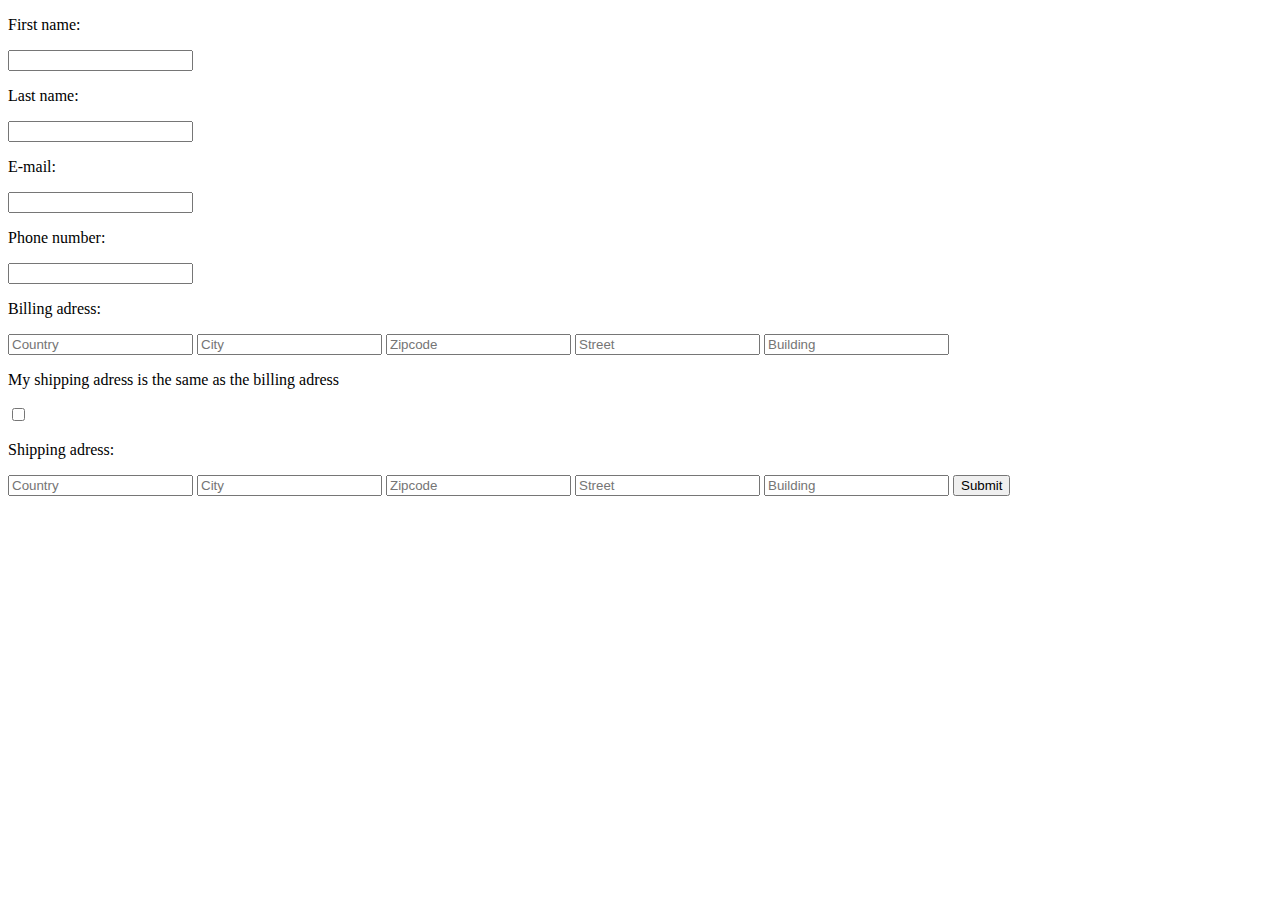
<file: src/main/webapp/templates/product/checkout.html>
<!DOCTYPE html>
<html xmlns="http://www.w3.org/1999/xhtml"
      xmlns:th="http://www.thymeleaf.org"
      th:include="layout.html :: page">
<head>
    <title>Your...</title>
</head>
<body>
<div th:fragment="content">
    <form>
        <p>First name:</p>
        <input type="text" name="firstname" required>
        <p>Last name:</p>
        <input type="text" name="lastname" required>
        <p>E-mail:</p>
        <input type="email" name="email" required>
        <p>Phone number:</p>
        <input type="text" name="phonenumber" required>
        <p>Billing adress:</p>
        <input type="text" name="country" placeholder="Country" required>
        <input type="text" name="city" placeholder="City" required>
        <input type="text" name="zipcode" placeholder="Zipcode" required>
        <input type="text" name="street" placeholder="Street" required>
        <input type="text" name="building" placeholder="Building" required>
        <p>My shipping adress is the same as the billing adress</p>
        <input type="checkbox" name="sameadresses">
        <p>Shipping adress:</p>
        <input type="text" name="country" placeholder="Country">
        <input type="text" name="city" placeholder="City">
        <input type="text" name="zipcode" placeholder="Zipcode">
        <input type="text" name="street" placeholder="Street">
        <input type="text" name="building" placeholder="Building">
        <input type="submit" name="submit">
    </form>
</div>
</body>
</html>
</file>
